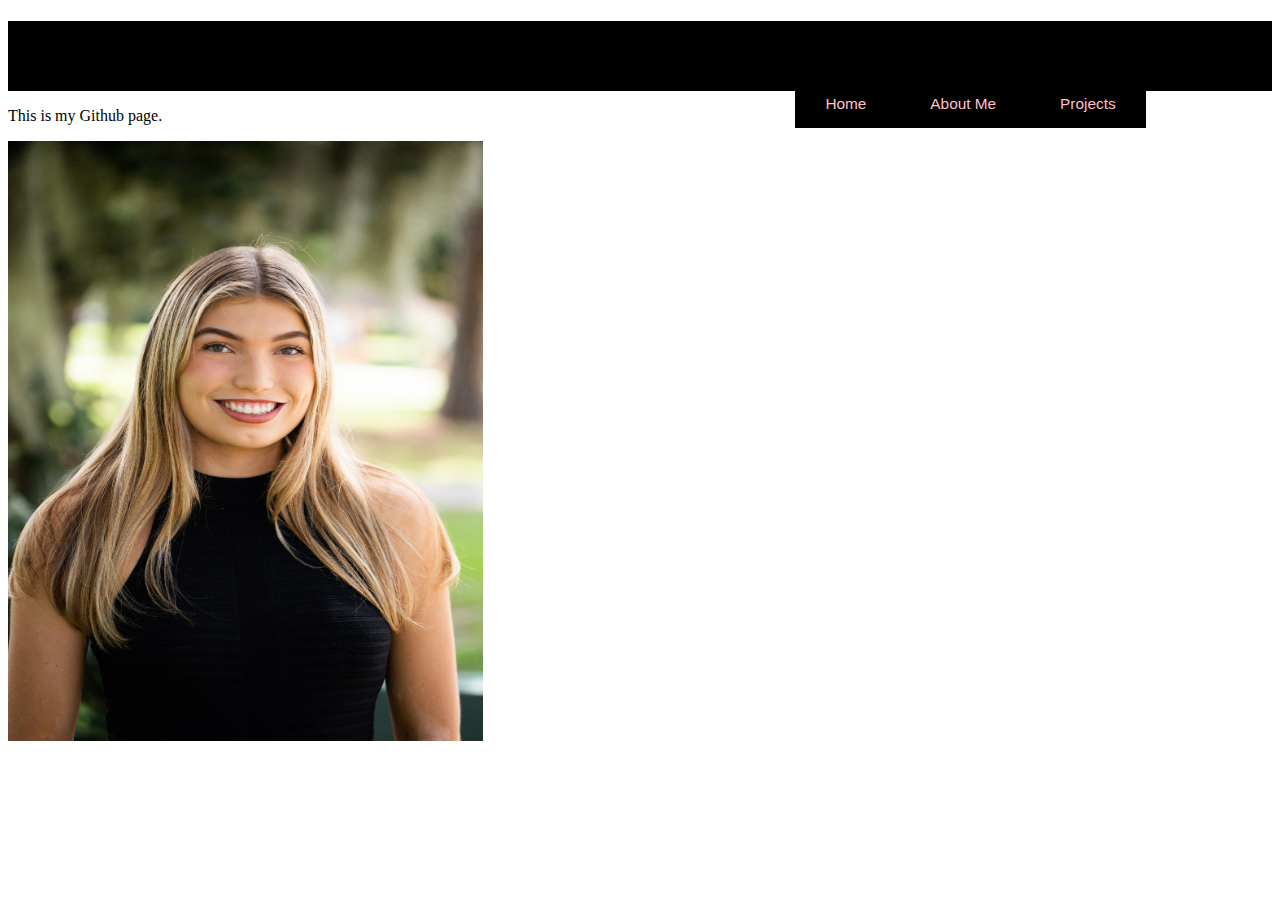
<file: index.html>
<!DOCTYPE html>
<html>
<head>
    <link rel="stylesheet" href="styles.css">
</head>
<header>
    <h1>Catalina Smith</h1>
    <div class="container">
<nav>
<ul>
    <li><a href="default.asp" style="color: pink">Home</a></li>
    <li><a href="about.asp" style="color: pink">About Me</a></li>
    <li><a href="projects.asp" style="color: pink">Projects</a></li>
  </ul>
</nav>
</div>
</header>
<body>


<p>This is my Github page.</p>
<img src="Headshot_front (1).jpeg" alt="Catalina picture" width="475" height="600">
</body>
</html>
</file>
<file: styles.css>
.container {
    width: 80%;
    margin: 0 auto;
}

header {
    width: 100%;
    height: 70px;
background-color: black;
}

ul{
    list-style-type: none
    width: auto;
    float: right;
    margin-top: 8p;
    margin: 0;
    padding: 0;
    overflow: hidden;
    background-color: black;
}

li{
    display: inline-block;
    padding: 15px 30px;
}



a{
    text-align: center;
    text-decoration: none;
    font-family: 'Open Sans', sans-serif;
    font-size: 1.2vw;


body {  

    background-color:pink;  

}  

h1 {  
    color: palevioletred;  
    position: absolute;
    padding: 2px;
    float: left;
    margin-left: 2%
    margin-top:10px;
    font-family:'Alfa Slab One', cursive; 
}
</file>
